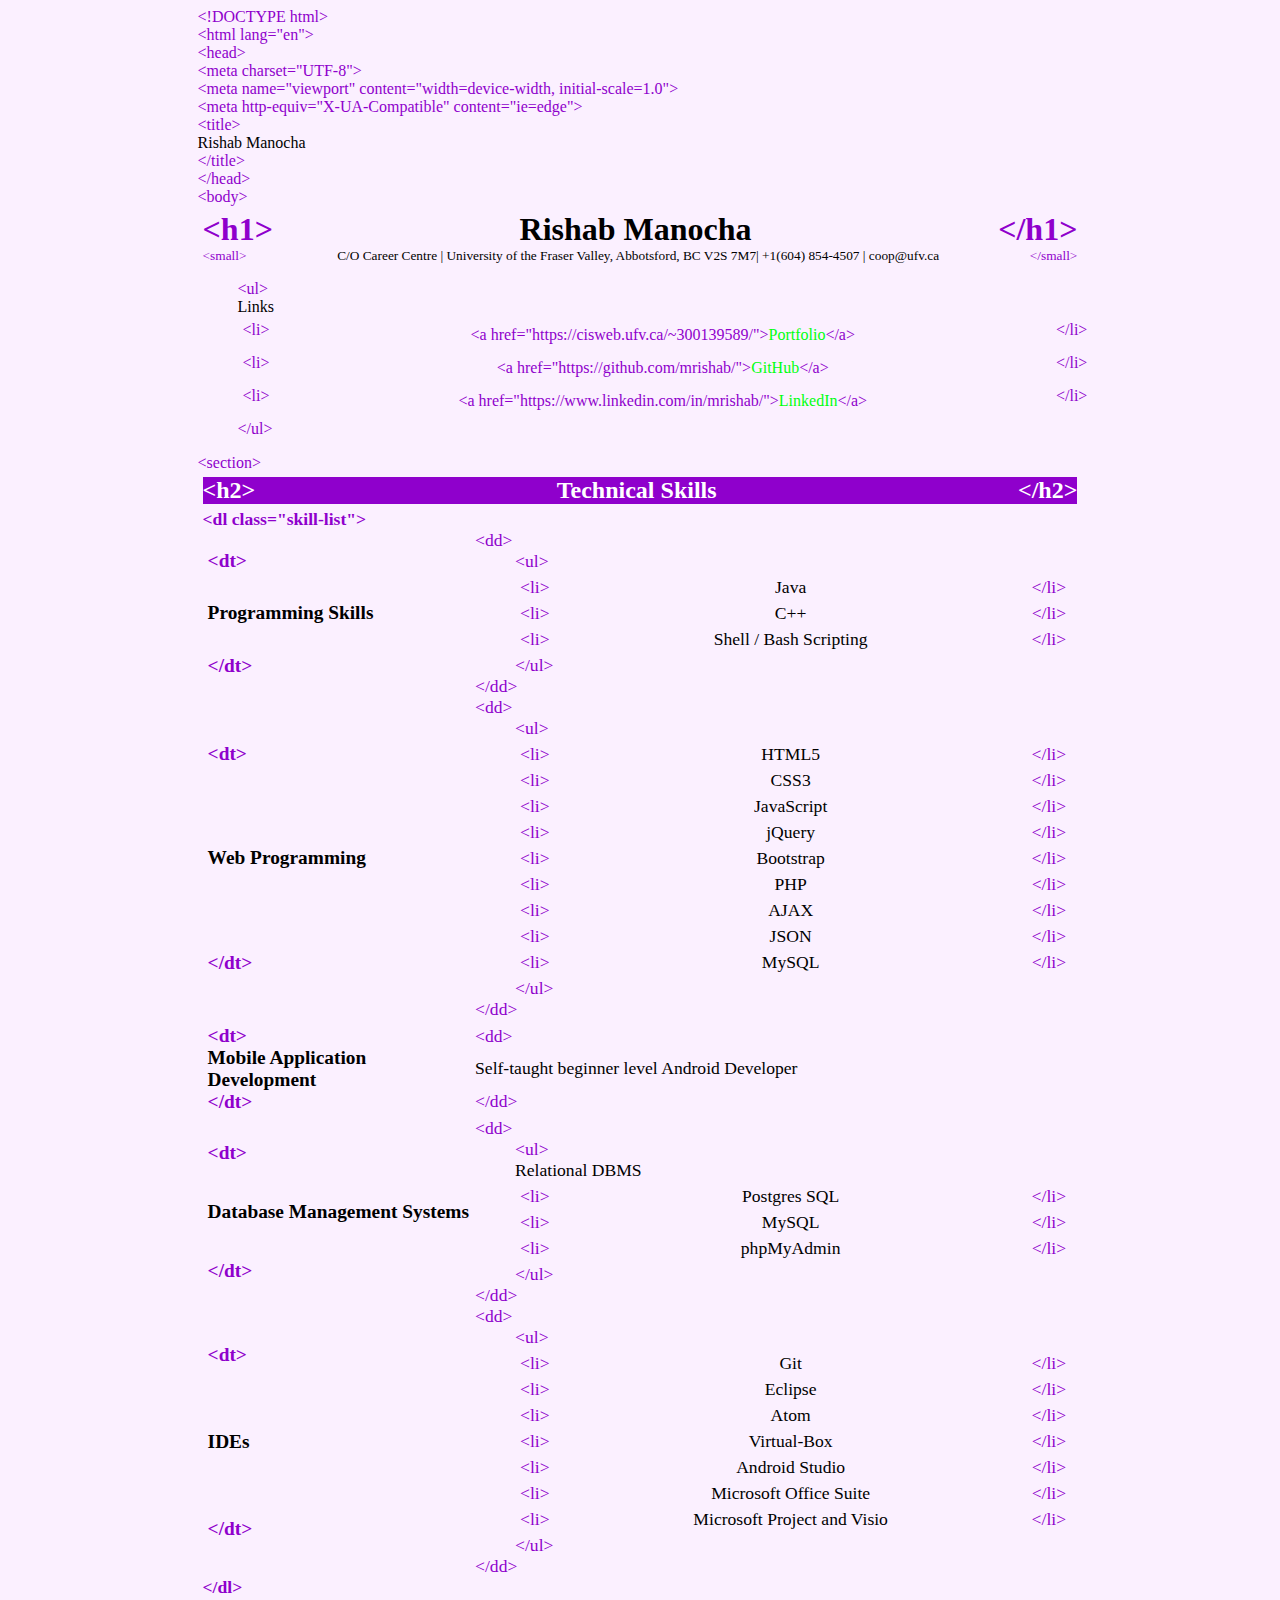
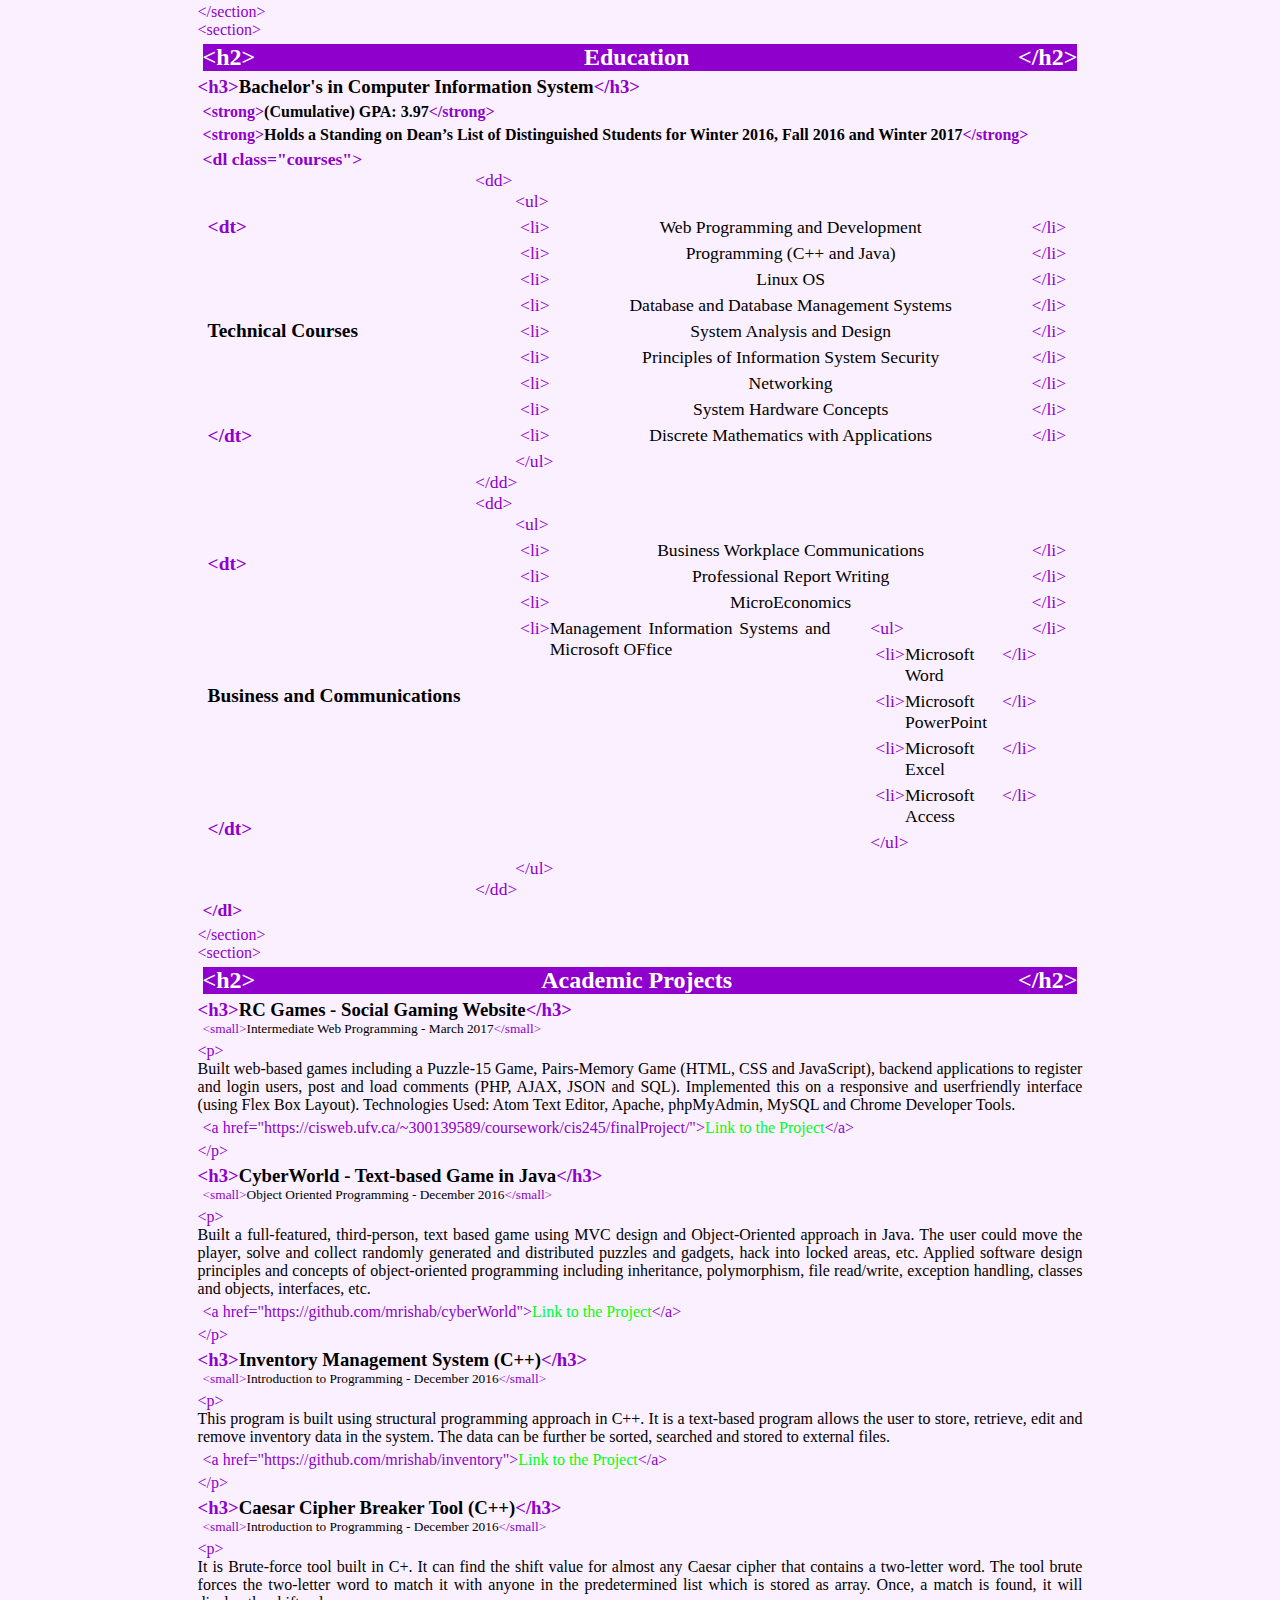
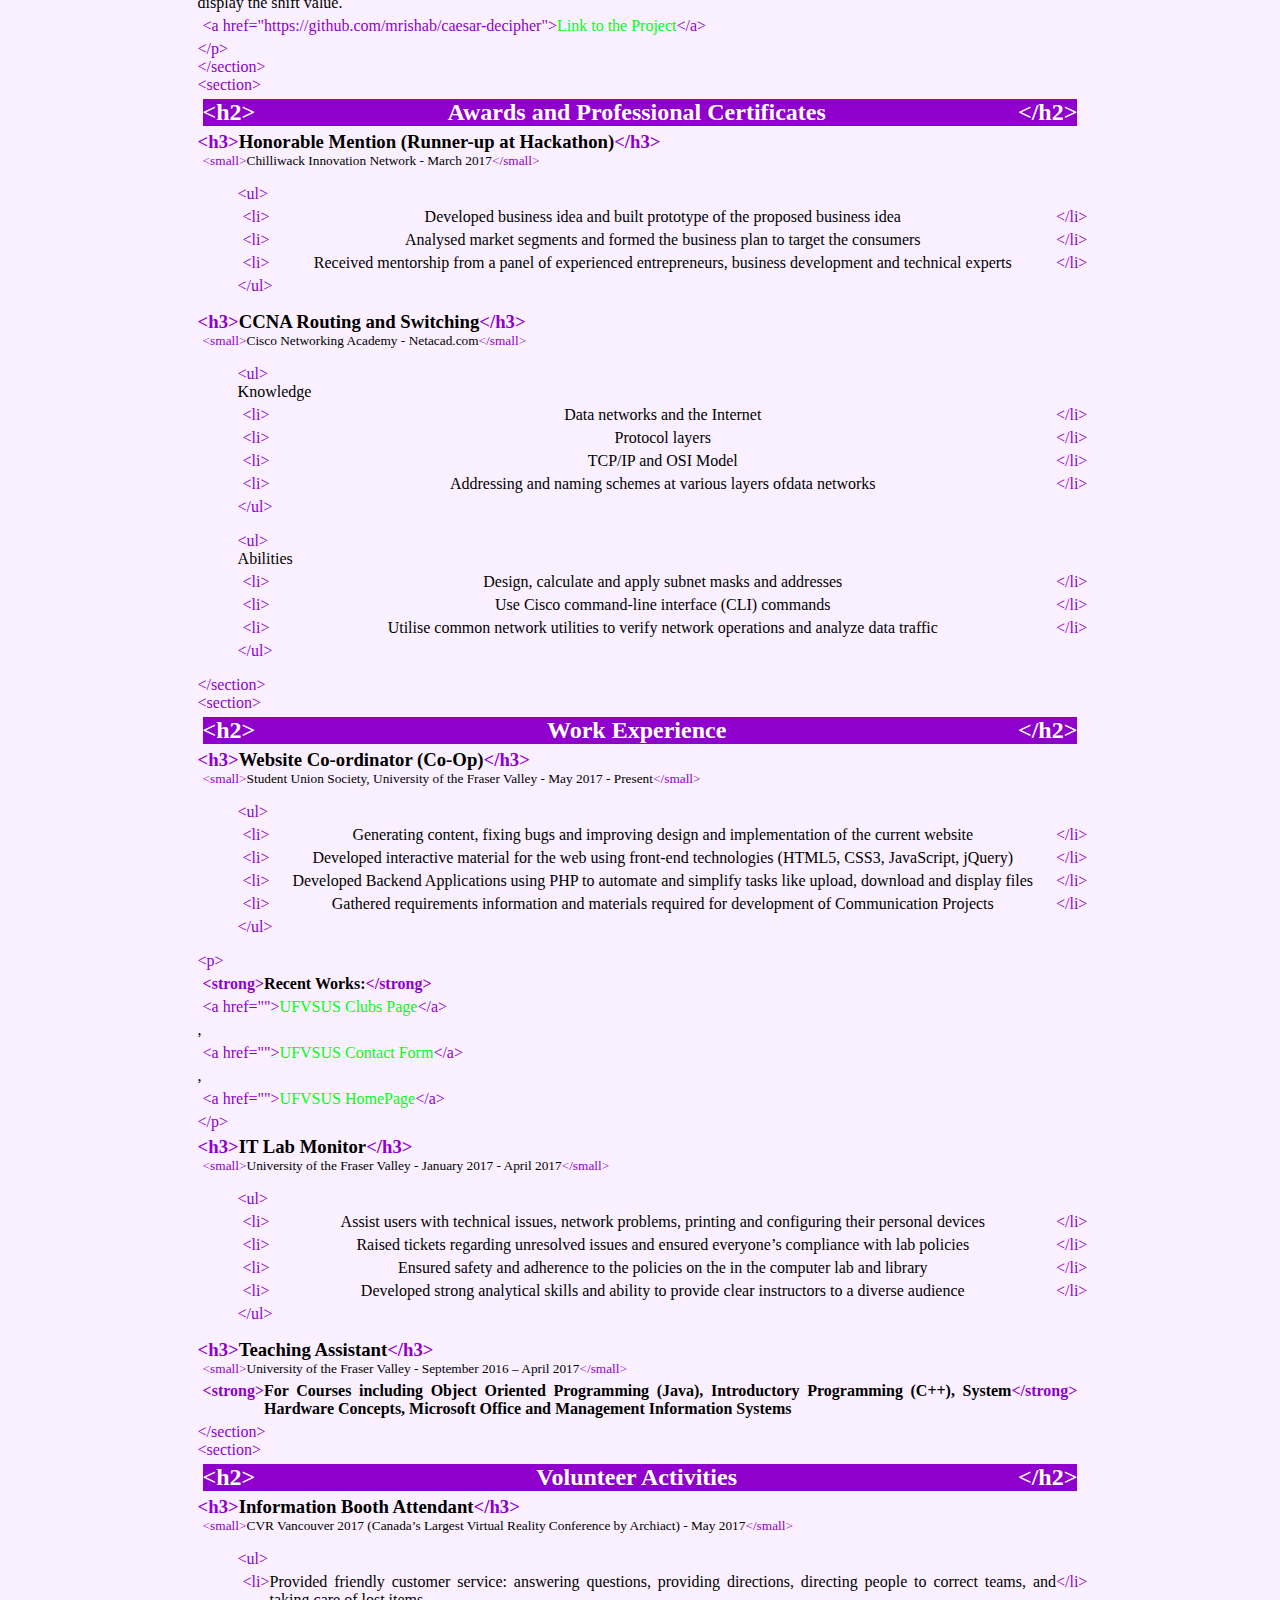
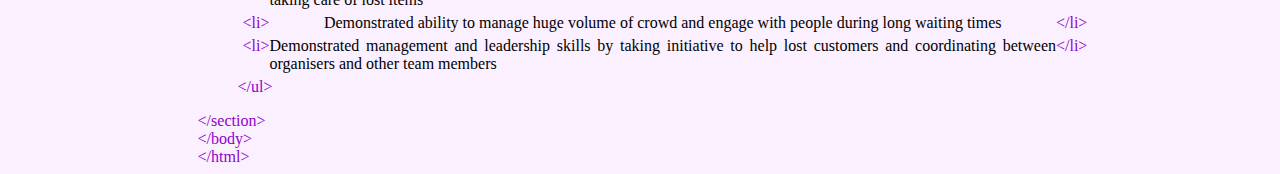
<file: content.html>
<!DOCTYPE html>
<html lang="en">

<head>
  <meta charset="UTF-8">
  <meta name="viewport" content="width=device-width, initial-scale=1.0">
  <meta http-equiv="X-UA-Compatible" content="ie=edge">
  <link rel="stylesheet" href="assets/style/css/master.css">
  <title>Document</title>
</head>

<body>
  <div class="content">
    <div class="sidebar">

    </div>
    <div class="page">
      <div class="tabs">

      </div>
      <div class="main">

        <div class="starttag tag">&lt;!DOCTYPE html&gt;</div>
        <div class="starttag tag">&lt;html lang="en"&gt;</div>
        <div class="starttag tag">&lt;head&gt;</div>
        <div class="starttag tag">&lt;meta charset="UTF-8"&gt;</div>
        <div class="starttag tag">&lt;meta name="viewport" content="width=device-width, initial-scale=1.0"&gt;</div>
        <div class="starttag tag">&lt;meta http-equiv="X-UA-Compatible" content="ie=edge"&gt;</div>
        <div class="starttag tag">&lt;title&gt;</div>Rishab Manocha
        <div class="endtag tag">&lt;/title&gt;</div>
        <div class="endtag tag">&lt;/head&gt;</div>
        <div class="starttag tag">&lt;body&gt;</div>

        <h1>
          <div class="starttag tag">&lt;h1&gt;</div>Rishab Manocha
          <div class="endtag tag">&lt;/h1&gt;</div>
        </h1>
        <small><div class="starttag tag">&lt;small&gt;</div>C/O Career Centre | University of the Fraser Valley, Abbotsford, BC V2S 7M7| +1(604) 854-4507
        | coop@ufv.ca
        <div class="endtag tag">&lt;/small&gt;</div></small>

        <ul>
          <div class="starttag tag">&lt;ul&gt;</div> Links
          <li>
            <div class="starttag tag">&lt;li&gt;</div>
            <a href="">
              <div class="starttag tag">&lt;a href="https://cisweb.ufv.ca/~300139589/"&gt;</div>Portfolio
              <div class="endtag tag">&lt;/a&gt;</div>
            </a>
            <div class="endtag tag">&lt;/li&gt;</div>
          </li>
          <li>
            <div class="starttag tag">&lt;li&gt;</div>
            <a href="">
              <div class="starttag tag">&lt;a href="https://github.com/mrishab/"&gt;</div>GitHub
              <div class="endtag tag">&lt;/a&gt;</div>
            </a>
            <div class="endtag tag">&lt;/li&gt;</div>
          </li>
          <li>
            <div class="starttag tag">&lt;li&gt;</div>
            <a href="">
              <div class="starttag tag">&lt;a href="https://www.linkedin.com/in/mrishab/"&gt;</div>LinkedIn
              <div class="endtag tag">&lt;/a&gt;</div>
            </a>
            <div class="endtag tag">&lt;/li&gt;</div>
          </li>
          <div class="endtag tag">&lt;/ul&gt;</div>
        </ul>

        <section>
          <div class="starttag tag">&lt;section&gt;</div>
          <h2>
            <div class="starttag tag">&lt;h2&gt;</div>Technical Skills
            <div class="endtag tag">&lt;/h2&gt;</div>
          </h2>

          <dl>
            <div class="starttag tag">&lt;dl class="skill-list"&gt;</div>

            <dt>
              <div class="starttag tag">&lt;dt&gt;</div>Programming Skills
              <div class="endtag tag">&lt;/dt&gt;</div>
            </dt>
            <dd>
              <div class="starttag tag">&lt;dd&gt;</div>
              <ul>
                <div class="starttag tag">&lt;ul&gt;</div>
                <li>
                  <div class="starttag tag">&lt;li&gt;</div>Java
                  <div class="endtag tag">&lt;/li&gt;</div>
                </li>
                <li>
                  <div class="starttag tag">&lt;li&gt;</div>C++
                  <div class="endtag tag">&lt;/li&gt;</div>
                </li>
                <li>
                  <div class="starttag tag">&lt;li&gt;</div>Shell / Bash Scripting
                  <div class="endtag tag">&lt;/li&gt;</div>
                </li>
                <div class="endtag tag">&lt;/ul&gt;</div>
              </ul>
              <div class="endtag tag">&lt;/dd&gt;</div>
            </dd>

            <dt>
              <div class="starttag tag">&lt;dt&gt;</div>Web Programming
              <div class="endtag tag">&lt;/dt&gt;</div>
            </dt>
            <dd>
              <div class="starttag tag">&lt;dd&gt;</div>
              <ul>
                <div class="starttag tag">&lt;ul&gt;</div>
                <li>
                  <div class="starttag tag">&lt;li&gt;</div>HTML5
                  <div class="endtag tag">&lt;/li&gt;</div>
                </li>
                <li>
                  <div class="starttag tag">&lt;li&gt;</div>CSS3
                  <div class="endtag tag">&lt;/li&gt;</div>
                </li>
                <li>
                  <div class="starttag tag">&lt;li&gt;</div>JavaScript
                  <div class="endtag tag">&lt;/li&gt;</div>
                </li>
                <li>
                  <div class="starttag tag">&lt;li&gt;</div>jQuery
                  <div class="endtag tag">&lt;/li&gt;</div>
                </li>
                <li>
                  <div class="starttag tag">&lt;li&gt;</div>Bootstrap
                  <div class="endtag tag">&lt;/li&gt;</div>
                </li>
                <li>
                  <div class="starttag tag">&lt;li&gt;</div>PHP
                  <div class="endtag tag">&lt;/li&gt;</div>
                </li>
                <li>
                  <div class="starttag tag">&lt;li&gt;</div>AJAX
                  <div class="endtag tag">&lt;/li&gt;</div>
                </li>
                <li>
                  <div class="starttag tag">&lt;li&gt;</div>JSON
                  <div class="endtag tag">&lt;/li&gt;</div>
                </li>
                <li>
                  <div class="starttag tag">&lt;li&gt;</div>MySQL
                  <div class="endtag tag">&lt;/li&gt;</div>
                </li>
                <div class="endtag tag">&lt;/ul&gt;</div>
              </ul>
              <div class="endtag tag">&lt;/dd&gt;</div>
            </dd>

            <dt>
              <div class="starttag tag">&lt;dt&gt;</div>Mobile Application Development
              <div class="endtag tag">&lt;/dt&gt;</div>
            </dt>
            <dd>
              <div class="starttag tag">&lt;dd&gt;</div>Self-taught beginner level Android Developer
              <div class="endtag tag">&lt;/dd&gt;</div>
            </dd>

            <dt>
              <div class="starttag tag">&lt;dt&gt;</div>Database Management Systems
              <div class="endtag tag">&lt;/dt&gt;</div>
            </dt>
            <dd>
              <div class="starttag tag">&lt;dd&gt;</div>
              <ul>
                <div class="starttag tag">&lt;ul&gt;</div> Relational DBMS
                <li>
                  <div class="starttag tag">&lt;li&gt;</div>Postgres SQL
                  <div class="endtag tag">&lt;/li&gt;</div>
                </li>
                <li>
                  <div class="starttag tag">&lt;li&gt;</div>MySQL
                  <div class="endtag tag">&lt;/li&gt;</div>
                </li>
                <li>
                  <div class="starttag tag">&lt;li&gt;</div>phpMyAdmin
                  <div class="endtag tag">&lt;/li&gt;</div>
                </li>
                <div class="endtag tag">&lt;/ul&gt;</div>
              </ul>
              <div class="endtag tag">&lt;/dd&gt;</div>
            </dd>

            <dt>
              <div class="starttag tag">&lt;dt&gt;</div>IDEs
              <div class="endtag tag">&lt;/dt&gt;</div>
            </dt>
            <dd>
              <div class="starttag tag">&lt;dd&gt;</div>
              <ul>
                <div class="starttag tag">&lt;ul&gt;</div>
                <li>
                  <div class="starttag tag">&lt;li&gt;</div>Git
                  <div class="endtag tag">&lt;/li&gt;</div>
                </li>
                <li>
                  <div class="starttag tag">&lt;li&gt;</div>Eclipse
                  <div class="endtag tag">&lt;/li&gt;</div>
                </li>
                <li>
                  <div class="starttag tag">&lt;li&gt;</div>Atom
                  <div class="endtag tag">&lt;/li&gt;</div>
                </li>
                <li>
                  <div class="starttag tag">&lt;li&gt;</div>Virtual-Box
                  <div class="endtag tag">&lt;/li&gt;</div>
                </li>
                <li>
                  <div class="starttag tag">&lt;li&gt;</div>Android Studio
                  <div class="endtag tag">&lt;/li&gt;</div>
                </li>
                <li>
                  <div class="starttag tag">&lt;li&gt;</div>Microsoft Office Suite
                  <div class="endtag tag">&lt;/li&gt;</div>
                </li>
                <li>
                  <div class="starttag tag">&lt;li&gt;</div>Microsoft Project and Visio
                  <div class="endtag tag">&lt;/li&gt;</div>
                </li>
                <div class="endtag tag">&lt;/ul&gt;</div>
              </ul>
              <div class="endtag tag">&lt;/dd&gt;</div>
            </dd>
            <div class="endtag tag">&lt;/dl&gt;</div>
          </dl>
          <div class="endtag tag">&lt;/section&gt;</div>
        </section>

        <section>
          <div class="starttag tag">&lt;section&gt;</div>
          <h2>
            <div class="starttag tag">&lt;h2&gt;</div>Education
            <div class="endtag tag">&lt;/h2&gt;</div>
          </h2>

          <h3>
            <div class="starttag tag">&lt;h3&gt;</div>Bachelor's in Computer Information System
            <div class="endtag tag">&lt;/h3&gt;</div>
          </h3>
          <strong><div class="starttag tag">&lt;strong&gt;</div>(Cumulative) GPA: 3.97
      <div class="endtag tag">&lt;/strong&gt;</div></strong>
          <strong><div class="starttag tag">&lt;strong&gt;</div>Holds a Standing on Dean’s List of Distinguished Students for Winter 2016, Fall 2016 and Winter 2017
      <div
        class="endtag tag">&lt;/strong&gt;</div></strong>

          <dl>
            <div class="starttag tag">&lt;dl class="courses"&gt;</div>
            <dt>
              <div class="starttag tag">&lt;dt&gt;</div>Technical Courses
              <div class="endtag tag">&lt;/dt&gt;</div>
            </dt>
            <dd>
              <div class="starttag tag">&lt;dd&gt;</div>
              <ul>
                <div class="starttag tag">&lt;ul&gt;</div>
                <li>
                  <div class="starttag tag">&lt;li&gt;</div>Web Programming and Development
                  <div class="endtag tag">&lt;/li&gt;</div>
                </li>
                <li>
                  <div class="starttag tag">&lt;li&gt;</div> Programming (C++ and Java)
                  <div class="endtag tag">&lt;/li&gt;</div>
                </li>
                <li>
                  <div class="starttag tag">&lt;li&gt;</div> Linux OS
                  <div class="endtag tag">&lt;/li&gt;</div>
                </li>
                <li>
                  <div class="starttag tag">&lt;li&gt;</div> Database and Database Management Systems
                  <div class="endtag tag">&lt;/li&gt;</div>
                </li>
                <li>
                  <div class="starttag tag">&lt;li&gt;</div> System Analysis and Design
                  <div class="endtag tag">&lt;/li&gt;</div>
                </li>
                <li>
                  <div class="starttag tag">&lt;li&gt;</div> Principles of Information System Security
                  <div class="endtag tag">&lt;/li&gt;</div>
                </li>
                <li>
                  <div class="starttag tag">&lt;li&gt;</div> Networking
                  <div class="endtag tag">&lt;/li&gt;</div>
                </li>
                <li>
                  <div class="starttag tag">&lt;li&gt;</div>System Hardware Concepts
                  <div class="endtag tag">&lt;/li&gt;</div>
                </li>
                <li>
                  <div class="starttag tag">&lt;li&gt;</div> Discrete Mathematics with Applications
                  <div class="endtag tag">&lt;/li&gt;</div>
                </li>
                <div class="endtag tag">&lt;/ul&gt;</div>
              </ul>
              <div class="endtag tag">&lt;/dd&gt;</div>
            </dd>

            <dt>
              <div class="starttag tag">&lt;dt&gt;</div>Business and Communications
              <div class="endtag tag">&lt;/dt&gt;</div>
            </dt>
            <dd>
              <div class="starttag tag">&lt;dd&gt;</div>
              <ul>
                <div class="starttag tag">&lt;ul&gt;</div>
                <li>
                  <div class="starttag tag">&lt;li&gt;</div>Business Workplace Communications
                  <div class="endtag tag">&lt;/li&gt;</div>
                </li>
                <li>
                  <div class="starttag tag">&lt;li&gt;</div>Professional Report Writing
                  <div class="endtag tag">&lt;/li&gt;</div>
                </li>
                <li>
                  <div class="starttag tag">&lt;li&gt;</div>MicroEconomics
                  <div class="endtag tag">&lt;/li&gt;</div>
                </li>
                <li>
                  <div class="starttag tag">&lt;li&gt;</div>Management Information Systems and Microsoft OFfice
                  <ul>
                    <div class="starttag tag">&lt;ul&gt;</div>
                    <li>
                      <div class="starttag tag">&lt;li&gt;</div>Microsoft Word
                      <div class="endtag tag">&lt;/li&gt;</div>
                    </li>
                    <li>
                      <div class="starttag tag">&lt;li&gt;</div>Microsoft PowerPoint
                      <div class="endtag tag">&lt;/li&gt;</div>
                    </li>
                    <li>
                      <div class="starttag tag">&lt;li&gt;</div>Microsoft Excel
                      <div class="endtag tag">&lt;/li&gt;</div>
                    </li>
                    <li>
                      <div class="starttag tag">&lt;li&gt;</div>Microsoft Access
                      <div class="endtag tag">&lt;/li&gt;</div>
                    </li>
                    <div class="endtag tag">&lt;/ul&gt;</div>
                  </ul>
                  <div class="endtag tag">&lt;/li&gt;</div>
                </li>
                <div class="endtag tag">&lt;/ul&gt;</div>
              </ul>
              <div class="endtag tag">&lt;/dd&gt;</div>
            </dd>

            <div class="endtag tag">&lt;/dl&gt;</div>
          </dl>
          <div class="endtag tag">&lt;/section&gt;</div>
        </section>

        <section>
          <div class="starttag tag">&lt;section&gt;</div>
          <h2>
            <div class="starttag tag">&lt;h2&gt;</div>Academic Projects
            <div class="endtag tag">&lt;/h2&gt;</div>
          </h2>
          <h3>
            <div class="starttag tag">&lt;h3&gt;</div>RC Games - Social Gaming Website
            <div class="endtag tag">&lt;/h3&gt;</div>
          </h3>
          <small><div class="starttag tag">&lt;small&gt;</div>Intermediate Web Programming - March 2017
            <div class="endtag tag">&lt;/small&gt;</div></small>
          <div class="starttag tag">&lt;p&gt;</div>Built web-based games including a Puzzle-15 Game, Pairs-Memory Game (HTML, CSS and JavaScript),
          backend applications to register and login users, post and load comments (PHP, AJAX, JSON and SQL). Implemented
          this on a responsive and userfriendly interface (using Flex Box Layout). Technologies Used: Atom Text Editor, Apache,
          phpMyAdmin, MySQL and Chrome Developer Tools.
          <a href="">
            <div class="starttag tag">&lt;a href="https://cisweb.ufv.ca/~300139589/coursework/cis245/finalProject/"&gt;</div>Link to the Project
            <div class="endtag tag">&lt;/a&gt;</div>
          </a>
          <div class="endtag tag">&lt;/p&gt;</div>

          <h3>
            <div class="starttag tag">&lt;h3&gt;</div>CyberWorld - Text-based Game in Java
            <div class="endtag tag">&lt;/h3&gt;</div>
          </h3>
          <small><div class="starttag tag">&lt;small&gt;</div>Object Oriented Programming - December 2016
            <div class="endtag tag">&lt;/small&gt;</div></small>
          <div class="starttag tag">&lt;p&gt;</div>
          Built a full-featured, third-person, text based game using MVC design and Object-Oriented approach in Java. The user could
          move the player, solve and collect randomly generated and distributed puzzles and gadgets, hack into locked areas,
          etc. Applied software design principles and concepts of object-oriented programming including inheritance, polymorphism,
          file read/write, exception handling, classes and objects, interfaces, etc.
          <a href="">
            <div class="starttag tag">&lt;a href="https://github.com/mrishab/cyberWorld"&gt;</div>Link to the Project
            <div class="endtag tag">&lt;/a&gt;</div>
          </a>
          <div class="endtag tag">&lt;/p&gt;</div>

          <h3>
            <div class="starttag tag">&lt;h3&gt;</div>Inventory Management System (C++)
            <div class="endtag tag">&lt;/h3&gt;</div>
          </h3>
          <small><div class="starttag tag">&lt;small&gt;</div>Introduction to Programming - December 2016
            <div class="endtag tag">&lt;/small&gt;</div></small>
          <div class="starttag tag">&lt;p&gt;</div>
          This program is built using structural programming approach in C++. It is a text-based program allows the user to store,
          retrieve, edit and remove inventory data in the system. The data can be further be sorted, searched and stored
          to external files.
          <a href="">
            <div class="starttag tag">&lt;a href="https://github.com/mrishab/inventory"&gt;</div>Link to the Project
            <div class="endtag tag">&lt;/a&gt;</div>
          </a>
          <div class="endtag tag">&lt;/p&gt;</div>

          <h3>
            <div class="starttag tag">&lt;h3&gt;</div>Caesar Cipher Breaker Tool (C++)
            <div class="endtag tag">&lt;/h3&gt;</div>
          </h3>
          <small><div class="starttag tag">&lt;small&gt;</div>Introduction to Programming - December 2016
            <div class="endtag tag">&lt;/small&gt;</div></small>
          <div class="starttag tag">&lt;p&gt;</div>
          It is Brute-force tool built in C+. It can find the shift value for almost any Caesar cipher that contains a two-letter word.
          The tool brute forces the two-letter word to match it with anyone in the predetermined list which is stored as
          array. Once, a match is found, it will display the shift value.
          <a href="">
            <div class="starttag tag">&lt;a href="https://github.com/mrishab/caesar-decipher"&gt;</div>Link to the Project
            <div class="endtag tag">&lt;/a&gt;</div>
          </a>
          <div class="endtag tag">&lt;/p&gt;</div>
          <div class="endtag tag">&lt;/section&gt;</div>

          <section>
            <div class="starttag tag">&lt;section&gt;</div>
            <h2>
              <div class="starttag tag">&lt;h2&gt;</div>Awards and Professional Certificates
              <div class="endtag tag">&lt;/h2&gt;</div>
            </h2>
            <h3>
              <div class="starttag tag">&lt;h3&gt;</div>Honorable Mention (Runner-up at Hackathon)
              <div class="endtag tag">&lt;/h3&gt;</div>
            </h3>
            <small><div class="starttag tag">&lt;small&gt;</div>Chilliwack Innovation Network - March 2017
              <div class="endtag tag">&lt;/small&gt;</div></small>
            <ul>
              <div class="starttag tag">&lt;ul&gt;</div>
              <li>
                <div class="starttag tag">&lt;li&gt;</div>Developed business idea and built prototype of the proposed business idea
                <div class="endtag tag">&lt;/li&gt;</div>
              </li>
              <li>
                <div class="starttag tag">&lt;li&gt;</div>Analysed market segments and formed the business plan to target the consumers
                <div class="endtag tag">&lt;/li&gt;</div>
              </li>
              <li>
                <div class="starttag tag">&lt;li&gt;</div>Received mentorship from a panel of experienced entrepreneurs, business development and technical
                experts
                <div class="endtag tag">&lt;/li&gt;</div>
              </li>
              <div class="endtag tag">&lt;/ul&gt;</div>
            </ul>
            <h3>
              <div class="starttag tag">&lt;h3&gt;</div>CCNA Routing and Switching
              <div class="endtag tag">&lt;/h3&gt;</div>
            </h3>
            <small><div class="starttag tag">&lt;small&gt;</div>Cisco Networking Academy - Netacad.com
              <div class="endtag tag">&lt;/small&gt;</div></small>
            <ul>
              <div class="starttag tag">&lt;ul&gt;</div>Knowledge
              <li>
                <div class="starttag tag">&lt;li&gt;</div>Data networks and the Internet
                <div class="endtag tag">&lt;/li&gt;</div>
              </li>
              <li>
                <div class="starttag tag">&lt;li&gt;</div>Protocol layers
                <div class="endtag tag">&lt;/li&gt;</div>
              </li>
              <li>
                <div class="starttag tag">&lt;li&gt;</div>TCP/IP and OSI Model
                <div class="endtag tag">&lt;/li&gt;</div>
              </li>
              <li>
                <div class="starttag tag">&lt;li&gt;</div>Addressing and naming schemes at various layers ofdata networks
                <div class="endtag tag">&lt;/li&gt;</div>
              </li>
              <div class="endtag tag">&lt;/ul&gt;</div>
            </ul>
            <ul>
              <div class="starttag tag">&lt;ul&gt;</div>Abilities
              <li>
                <div class="starttag tag">&lt;li&gt;</div>Design, calculate and apply subnet masks and addresses
                <div class="endtag tag">&lt;/li&gt;</div>
              </li>
              <li>
                <div class="starttag tag">&lt;li&gt;</div>Use Cisco command-line interface (CLI) commands
                <div class="endtag tag">&lt;/li&gt;</div>
              </li>
              <li>
                <div class="starttag tag">&lt;li&gt;</div>Utilise common network utilities to verify network operations and analyze data traffic
                <div class="endtag tag">&lt;/li&gt;</div>
              </li>
              <div class="endtag tag">&lt;/ul&gt;</div>
            </ul>
            <div class="endtag tag">&lt;/section&gt;</div>
            <section>
              <div class="starttag tag">&lt;section&gt;</div>
              <h2>
                <div class="starttag tag">&lt;h2&gt;</div>Work Experience
                <div class="endtag tag">&lt;/h2&gt;</div>
              </h2>

              <h3>
                <div class="starttag tag">&lt;h3&gt;</div>Website Co-ordinator (Co-Op)
                <div class="endtag tag">&lt;/h3&gt;</div>
              </h3>
              <small><div class="starttag tag">&lt;small&gt;</div>Student Union Society, University of the Fraser Valley - May 2017 - Present
                <div class="endtag tag">&lt;/small&gt;</div></small>
              <ul>
                <div class="starttag tag">&lt;ul&gt;</div>
                <li>
                  <div class="starttag tag">&lt;li&gt;</div>Generating content, fixing bugs and improving design and implementation of the current
                  website
                  <div class="endtag tag">&lt;/li&gt;</div>
                </li>
                <li>
                  <div class="starttag tag">&lt;li&gt;</div>Developed interactive material for the web using front-end technologies (HTML5, CSS3, JavaScript,
                  jQuery)
                  <div class="endtag tag">&lt;/li&gt;</div>
                </li>
                <li>
                  <div class="starttag tag">&lt;li&gt;</div>Developed Backend Applications using PHP to automate and simplify tasks like upload, download
                  and display files
                  <div class="endtag tag">&lt;/li&gt;</div>
                </li>
                <li>
                  <div class="starttag tag">&lt;li&gt;</div>Gathered requirements information and materials required for development of Communication
                  Projects
                  <div class="endtag tag">&lt;/li&gt;</div>
                </li>
                <div class="endtag tag">&lt;/ul&gt;</div>
              </ul>
              <div class="starttag tag">&lt;p&gt;</div>
              <strong><div class="starttag tag">&lt;strong&gt;</div>Recent Works:
        <div class="endtag tag">&lt;/strong&gt;</div></strong>
              <a href="">
                <div class="starttag tag">&lt;a href=""&gt;</div>UFVSUS Clubs Page
                <div class="endtag tag">&lt;/a&gt;</div>
              </a>,
              <a href="">
                <div class="starttag tag">&lt;a href=""&gt;</div>UFVSUS Contact Form
                <div class="endtag tag">&lt;/a&gt;</div>
              </a>,
              <a href="">
                <div class="starttag tag">&lt;a href=""&gt;</div>UFVSUS HomePage
                <div class="endtag tag">&lt;/a&gt;</div>
              </a>
              <div class="endtag tag">&lt;/p&gt;</div>

              <h3>
                <div class="starttag tag">&lt;h3&gt;</div>IT Lab Monitor
                <div class="endtag tag">&lt;/h3&gt;</div>
              </h3>
              <small><div class="starttag tag">&lt;small&gt;</div>University of the Fraser Valley - January 2017 - April 2017
                <div class="endtag tag">&lt;/small&gt;</div></small>
              <ul>
                <div class="starttag tag">&lt;ul&gt;</div>
                <li>
                  <div class="starttag tag">&lt;li&gt;</div>
                  Assist users with technical issues, network problems, printing and configuring their personal devices
                  <div class="endtag tag">&lt;/li&gt;</div>
                </li>
                <li>
                  <div class="starttag tag">&lt;li&gt;</div>
                  Raised tickets regarding unresolved issues and ensured everyone’s compliance with lab policies
                  <div class="endtag tag">&lt;/li&gt;</div>
                </li>
                <li>
                  <div class="starttag tag">&lt;li&gt;</div>
                  Ensured safety and adherence to the policies on the in the computer lab and library
                  <div class="endtag tag">&lt;/li&gt;</div>
                </li>
                <li>
                  <div class="starttag tag">&lt;li&gt;</div>
                  Developed strong analytical skills and ability to provide clear instructors to a diverse audience
                  <div class="endtag tag">&lt;/li&gt;</div>
                </li>
                <div class="endtag tag">&lt;/ul&gt;</div>
              </ul>

              <h3>
                <div class="starttag tag">&lt;h3&gt;</div>Teaching Assistant
                <div class="endtag tag">&lt;/h3&gt;</div>
              </h3>
              <small><div class="starttag tag">&lt;small&gt;</div>University of the Fraser Valley - September 2016 – April 2017
                <div class="endtag tag">&lt;/small&gt;</div></small>
              <strong><div class="starttag tag">&lt;strong&gt;</div>
        For Courses including Object Oriented Programming (Java), Introductory Programming (C++), System Hardware Concepts, Microsoft
        Office and Management Information Systems
        <div class="endtag tag">&lt;/strong&gt;</div></strong>
              <div class="endtag tag">&lt;/section&gt;</div>

              <section>
                <div class="starttag tag">&lt;section&gt;</div>
                <h2>
                  <div class="starttag tag">&lt;h2&gt;</div>Volunteer Activities
                  <div class="endtag tag">&lt;/h2&gt;</div>
                </h2>
                <h3>
                  <div class="starttag tag">&lt;h3&gt;</div>Information Booth Attendant
                  <div class="endtag tag">&lt;/h3&gt;</div>
                </h3>
                <small><div class="starttag tag">&lt;small&gt;</div>
                  CVR Vancouver 2017 (Canada’s Largest Virtual Reality Conference by Archiact) - May 2017
                  <div class="endtag tag">&lt;/small&gt;</div></small>
                <ul>
                  <div class="starttag tag">&lt;ul&gt;</div>
                  <li>
                    <div class="starttag tag">&lt;li&gt;</div>
                    Provided friendly customer service: answering questions, providing directions, directing people to correct teams, and taking
                    care of lost items
                    <div class="endtag tag">&lt;/li&gt;</div>
                  </li>
                  <li>
                    <div class="starttag tag">&lt;li&gt;</div>
                    Demonstrated ability to manage huge volume of crowd and engage with people during long waiting times
                    <div class="endtag tag">&lt;/li&gt;</div>
                  </li>
                  <li>
                    <div class="starttag tag">&lt;li&gt;</div>
                    Demonstrated management and leadership skills by taking initiative to help lost customers and coordinating between organisers
                    and other team members
                    <div class="endtag tag">&lt;/li&gt;</div>
                  </li>
                  <div class="endtag tag">&lt;/ul&gt;</div>
                </ul>
                <div class="endtag tag">&lt;/section&gt;</div>
                <div class="endtag tag">&lt;/body&gt;</div>
                <div class="endtag tag">&lt;/html&gt;</div>
      </div>
    </div>
  </div>
</body>

</html>
</file>
<file: assets/style/css/master.css>
h1, h2, h3, small, a, li, dl, dd, dt, strong{
    display: flex;
    margin: 5px;
    flex-flow: row nowrap;
}

a>.tag{
    width: auto;
}
p>a{
    width: auto;
}
dl{
    max-width: 100%;
    flex-flow: row wrap;
}
dt{
    width: 30%;
    text-align: left;
}
dl>.tag{
    width: 100%;
}
dd{
    margin: 0;
    width: 67%;
}
dt, dd{
    flex-flow: column nowrap;
    justify-content: space-around;
}

h1, h2{
    justify-content: space-between;
}
h3{
    margin: 5px 0px;
}

h1>small{
    justify-content: space-around;
}
h1{
    font-size: 2em;
    text-align: center;
}

h2{
    font-size: 1.5em;
    text-align: center;
    color: white;
    background-color:  rgb(143, 0, 204);
}
h2>.tag{
    color: white;
}
body{
    background-color:rgb(251, 240, 255);
    text-align: justify;
}
.page{
    display: block;
    width: 70%;
    margin: auto;
}
.tag{
    display: flex;
    color: rgb(143, 0, 204);
}

a{
    text-decoration: none;
    color: rgb(0, 255, 16);
}

ul{
    list-style-type: none;
}

dl,dt{
    font-size: 1.1em;
    font-weight: 600;
}
dd{
    font-weight: normal;
}

h3+small, h2+small, h1+small{
    margin-top:-5px;
}
h1+small{
    justify-content: space-between;
}
li{
    width: 100%;
    display: flex;
    justify-content: space-between;
}
</file>
